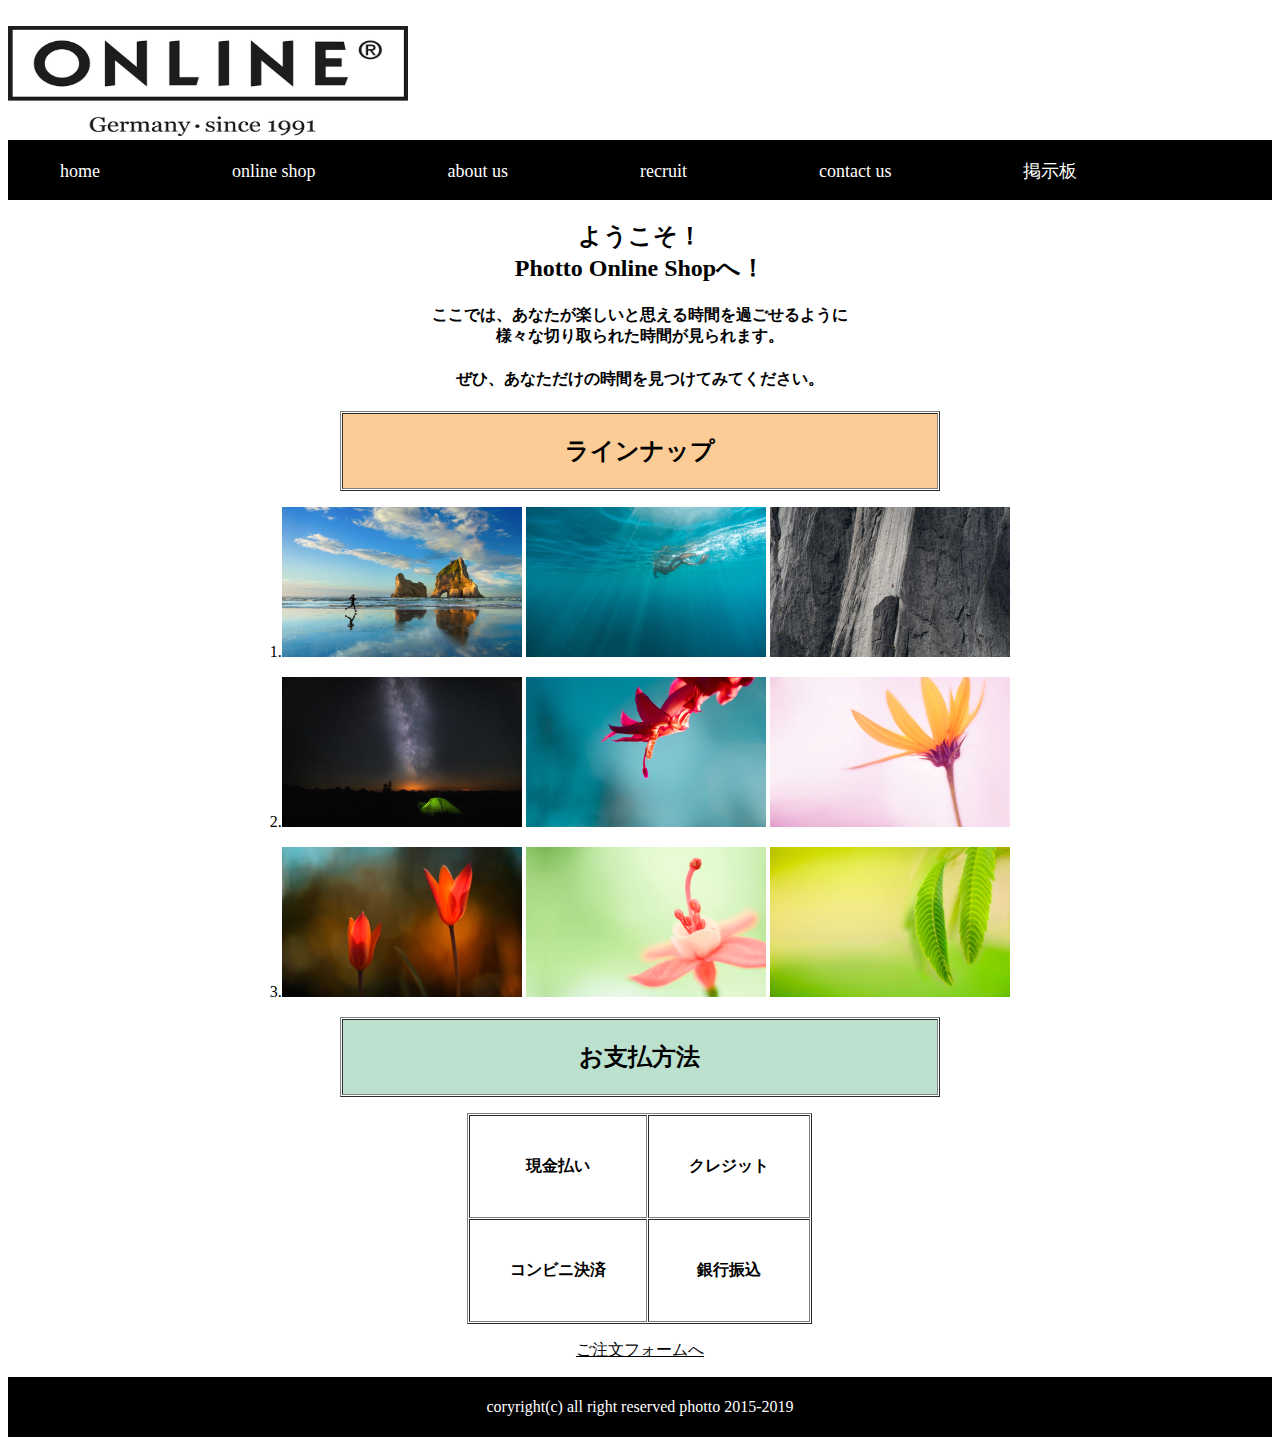
<file: index.html>
<!doctype html>
<html lang="ja">
    <head>
        <meta charset="utf-8">
        <title>Photto Official Web Site</title>
        <link rel="stylesheet" type="text/css" href="style.css">
    </head>
    <body link="white" vlink="white"><br>
    <label><a href="index3.html"><img src="logo.jpg" width="400px" height="110px"></a></label>
    <header>
        <ul>
            <li><a href="index3.html">home</a></li>
            <li><a href="index.html">online shop</a></li>
            <li><a href="index5.html">about us</a></li>
            <li>recruit</li>
            <li><a href="index6.html">contact us</a></li>
            <li><a href="index.k.php">掲示板</a></li>
        </ul>
    </header>
        <main>
            <div class="main-container">
                <center>
                    <h2>ようこそ！<br>Photto Online Shopへ！</h2>
                    <h4>ここでは、あなたが楽しいと思える時間を過ごせるように<br>様々な切り取られた時間が見られます。</h4>
                    <h4>ぜひ、あなただけの時間を見つけてみてください。</h4>
                <table border="1" cellspacing="1" cellpadding="1" width="50%" height="10%">
                    <td bgcolor="#FBCC95"><center><h2>ラインナップ</h2></center></td></table>
                        <p>1.<img src="sample pictures/img1.jpg" width="20%" height="10%">
                            <img src="sample pictures/img2.jpg" width="20%" height="10%">
                            <img src="sample pictures/img3.jpg" width="20%" height="10%"></p>
                        <p>2.<img src="sample pictures/img4.jpg" width="20%" height="10%">
                            <img src="sample pictures/img5.jpg" width="20%" height="10%">
                            <img src="sample pictures/img6.jpg" width="20%" height="10%"></p>
                        <p>3.<img src="sample pictures/img7.jpg" width="20%" height="10%">
                            <img src="sample pictures/img8.jpg" width="20%" height="10%">
                            <img src="sample pictures/img9.jpg" width="20%" height="10%"></p>
                <table border="1" cellspacing="1" cellpadding="1" width="50%" height="10%">
                    <td bgcolor="#BCE1CF"><center><h2>お支払方法</h2></center></td></table>
                <table border="1" cellspacing="1" cellpadding="40">  
                    <p><tr><th>現金払い</th><th>クレジット</th></tr>
                    <tr><th>コンビニ決済</th><th>銀行振込</th></tr></p>
                </table>
                    <div id="navi">
                        <p><a href="index2.html"><font color="black">ご注文フォームへ</font></a></p>
                    </div>
                </center>
            </div>
        </main>
        <footer>
        coryright(c) all right reserved photto 2015-2019
        </footer>
    </body>
</html>
</file>
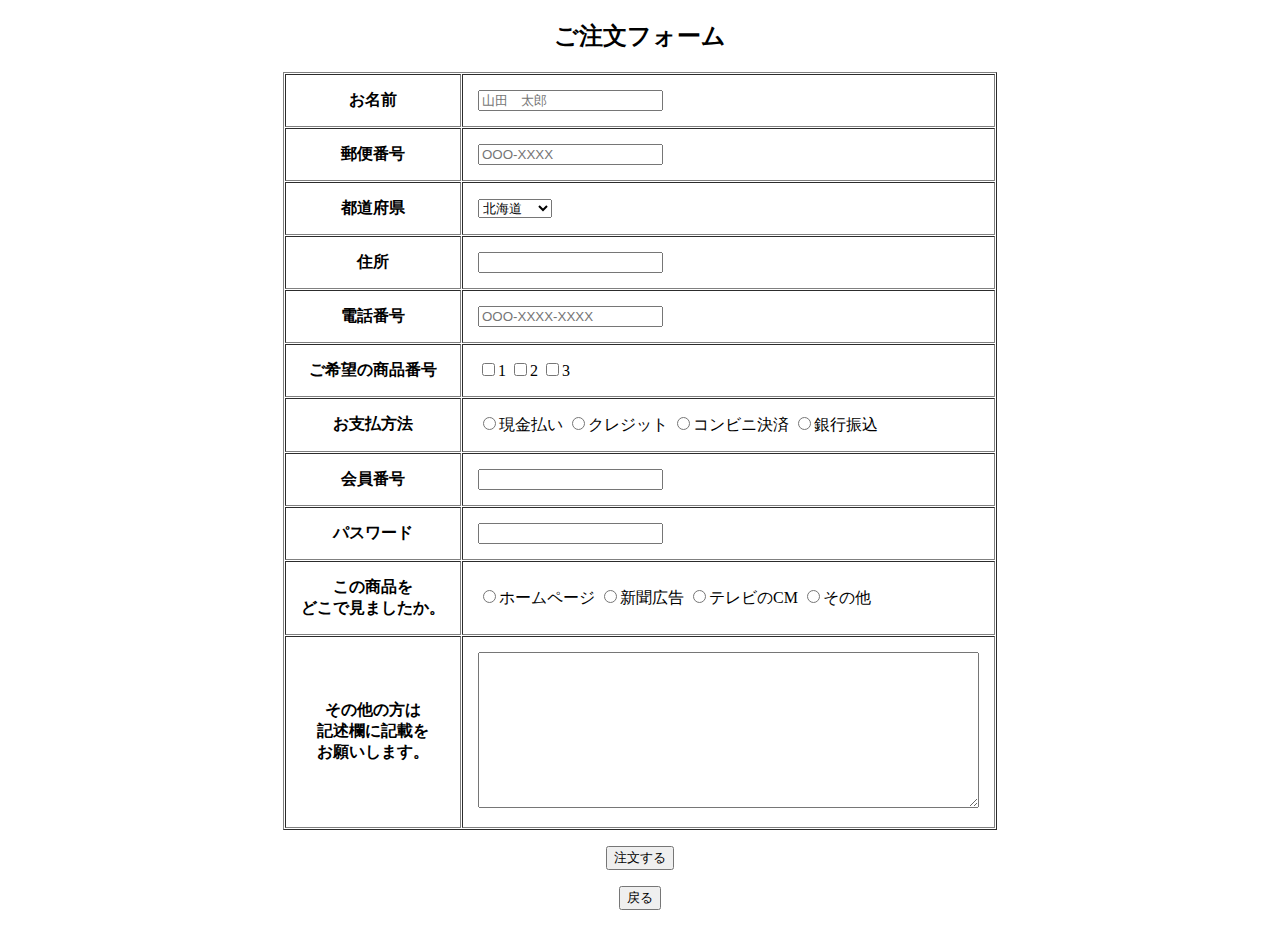
<file: index2.html>
<!doctype html>
<html lang="ja">
    <head>
        <meta charset="utf-8">
        <title>注文画面</title>
    </head>
    <body>
        <h2><center>ご注文フォーム</center></h2>
        <center>
            <table border="1" cellspacing="1" cellpadding="15">
                <tr>
                    <th>お名前</th><td><input type="text" placeholder="山田　太郎"></td>
                </tr>
                <tr>
                    <th>郵便番号</th><td><input type="text" placeholder="OOO-XXXX"></td>
                </tr>
                <tr>
                    <th>都道府県</th><td>
                    <select name="xxx">
                        <option value="xxx">北海道</option>
                        <option value="xxx">青森県</option>
                        <option value="xxx">岩手県</option>
                        <option value="xxx">宮城県</option>
                        <option value="xxx">秋田県</option>
                        <option value="xxx">山形県</option>
                        <option value="xxx">福島県</option>
                        <option value="xxx">茨城県</option>
                        <option value="xxx">栃木県</option>
                        <option value="xxx">群馬県</option>
                        <option value="xxx">埼玉県</option>
                        <option value="xxx">千葉県</option>
                        <option value="xxx">東京都</option>
                        <option value="xxx">神奈川県</option>
                        <option value="xxx">新潟県</option>
                        <option value="xxx">富山県</option>
                        <option value="xxx">石川県</option>
                        <option value="xxx">福井県</option>
                        <option value="xxx">山梨県</option>
                        <option value="xxx">長野県</option>
                        <option value="xxx">岐阜県</option>
                        <option value="xxx">静岡県</option>
                        <option value="xxx">愛知県</option>
                        <option value="xxx">三重県</option>
                        <option value="xxx">滋賀県</option>
                        <option value="xxx">京都府</option>
                        <option value="xxx">大阪府</option>
                        <option value="xxx">兵庫県</option>
                        <option value="xxx">奈良県</option>
                        <option value="xxx">和歌山県</option>
                        <option value="xxx">鳥取県</option>
                        <option value="xxx">島根県</option>
                        <option value="xxx">岡山県</option>
                        <option value="xxx">広島県</option>
                        <option value="xxx">山口県</option>
                        <option value="xxx">徳島県</option>
                        <option value="xxx">香川県</option>
                        <option value="xxx">愛媛県</option>
                        <option value="xxx">高知県</option>
                        <option value="xxx">福岡県</option>
                        <option value="xxx">佐賀県</option>
                        <option value="xxx">長崎県</option>
                        <option value="xxx">熊本県</option>
                        <option value="xxx">大分県</option>
                        <option value="xxx">宮崎県</option>
                        <option value="xxx">鹿児島県</option>
                        <option value="xxx">沖縄県</option>
                    </select></td>
                </tr>
                <tr>
                    <th>住所</th><td><input type="text"></td>
                </tr>
                <tr>
                    <th>電話番号</th><td><input type="text" placeholder="OOO-XXXX-XXXX">
                </tr>
                <tr>
                    <th>ご希望の商品番号</th>
                        <td>
                        <label><input type="checkbox">1</label>
                        <label><input type="checkbox">2</label>
                        <label><input type="checkbox">3</label>
                        </td>
                </tr>
                <tr>
                    <th>お支払方法</th>
                    <td>
                        <label><input type="radio" name="xxx" value="xxx">現金払い</label>
                        <label><input type="radio" name="xxx" value="xxx">クレジット</label>
                        <label><input type="radio" name="xxx" value="xxx">コンビニ決済</label>
                        <label><input type="radio" name="xxx" value="xxx">銀行振込</label>
                    </td>
                </tr>
                <tr>
                    <th>会員番号</th><td><input type="text"></td>
                </tr>
                <tr>
                    <th>パスワード</th><td><input type="password"></td>
                </tr>
                <tr>
                    <th>この商品を<br>どこで見ましたか。</th>
                    <td>
                        <label><input type="radio" name="xxx" value="xxx">ホームページ</label>
                        <label><input type="radio" name="xxx" value="xxx">新聞広告</label>
                        <label><input type="radio" name="xxx" value="xxx">テレビのCM</label>
                        <label><input type="radio" name="xxx" value="xxx">その他</label>
                    </td>
                </tr>
                <tr>
                    <th>その他の方は<br>記述欄に記載を<br>お願いします。</th><td><textarea rows="10" cols="60" name="xxx"></textarea></td>
                </tr>
            </table>
                <p><a href="index4.html"><input type="submit" name="xxx" value="注文する"></a></p>
                <p><a href="index.html"><input type="submit" name="xxx" value="戻る"></a></p>
        </center>
    </body>
</html>
</file>
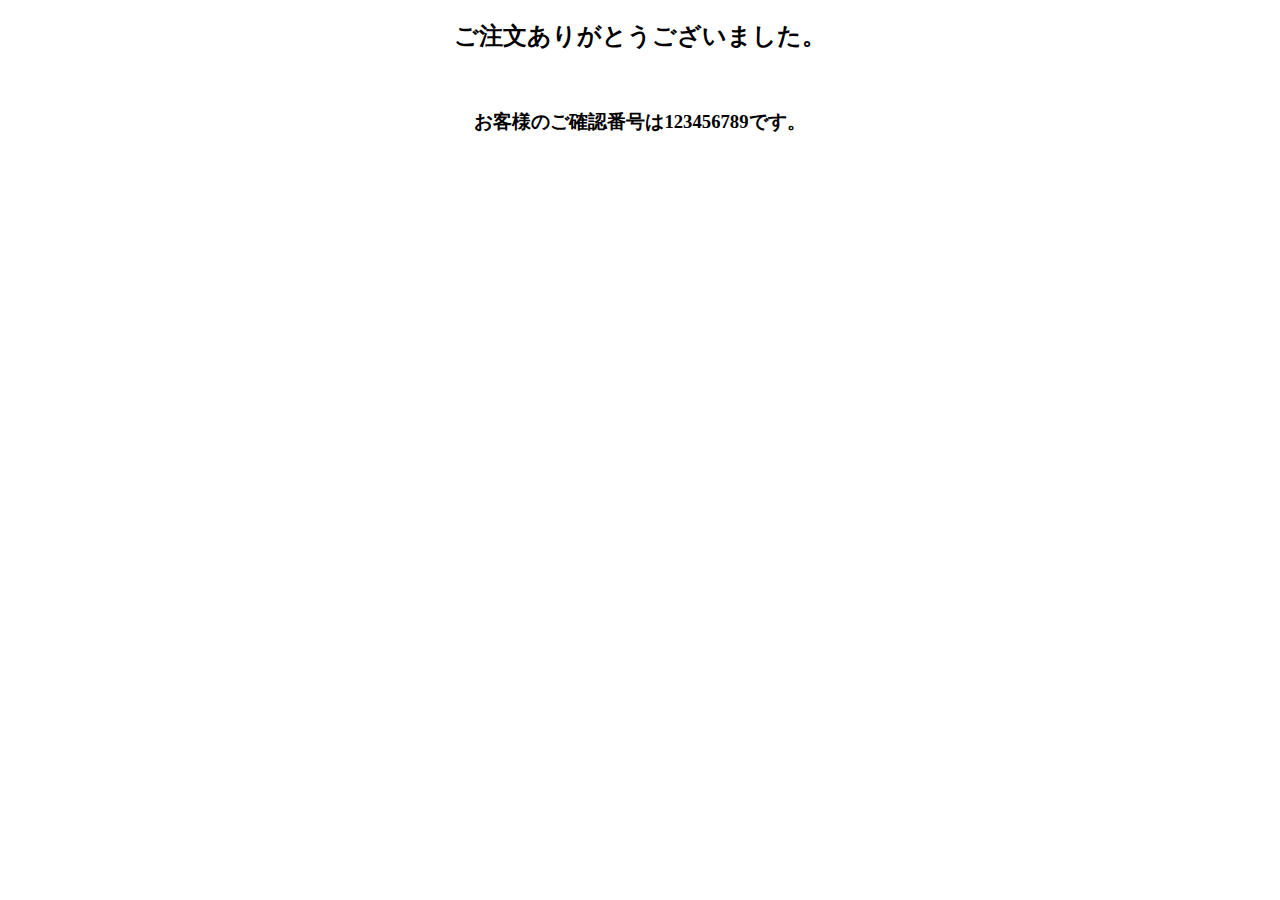
<file: index4.html>
<!doctype html>
<html lang="ja">
    <head>
        <meta charset="utf-8">
        <title>ご注文完了</title>
    </head>
    <body>
        <center>
            <h2>ご注文ありがとうございました。</h2><br>
            <h3>お客様のご確認番号は123456789です。</h3>
        </center>
    </body>
</html>
</file>
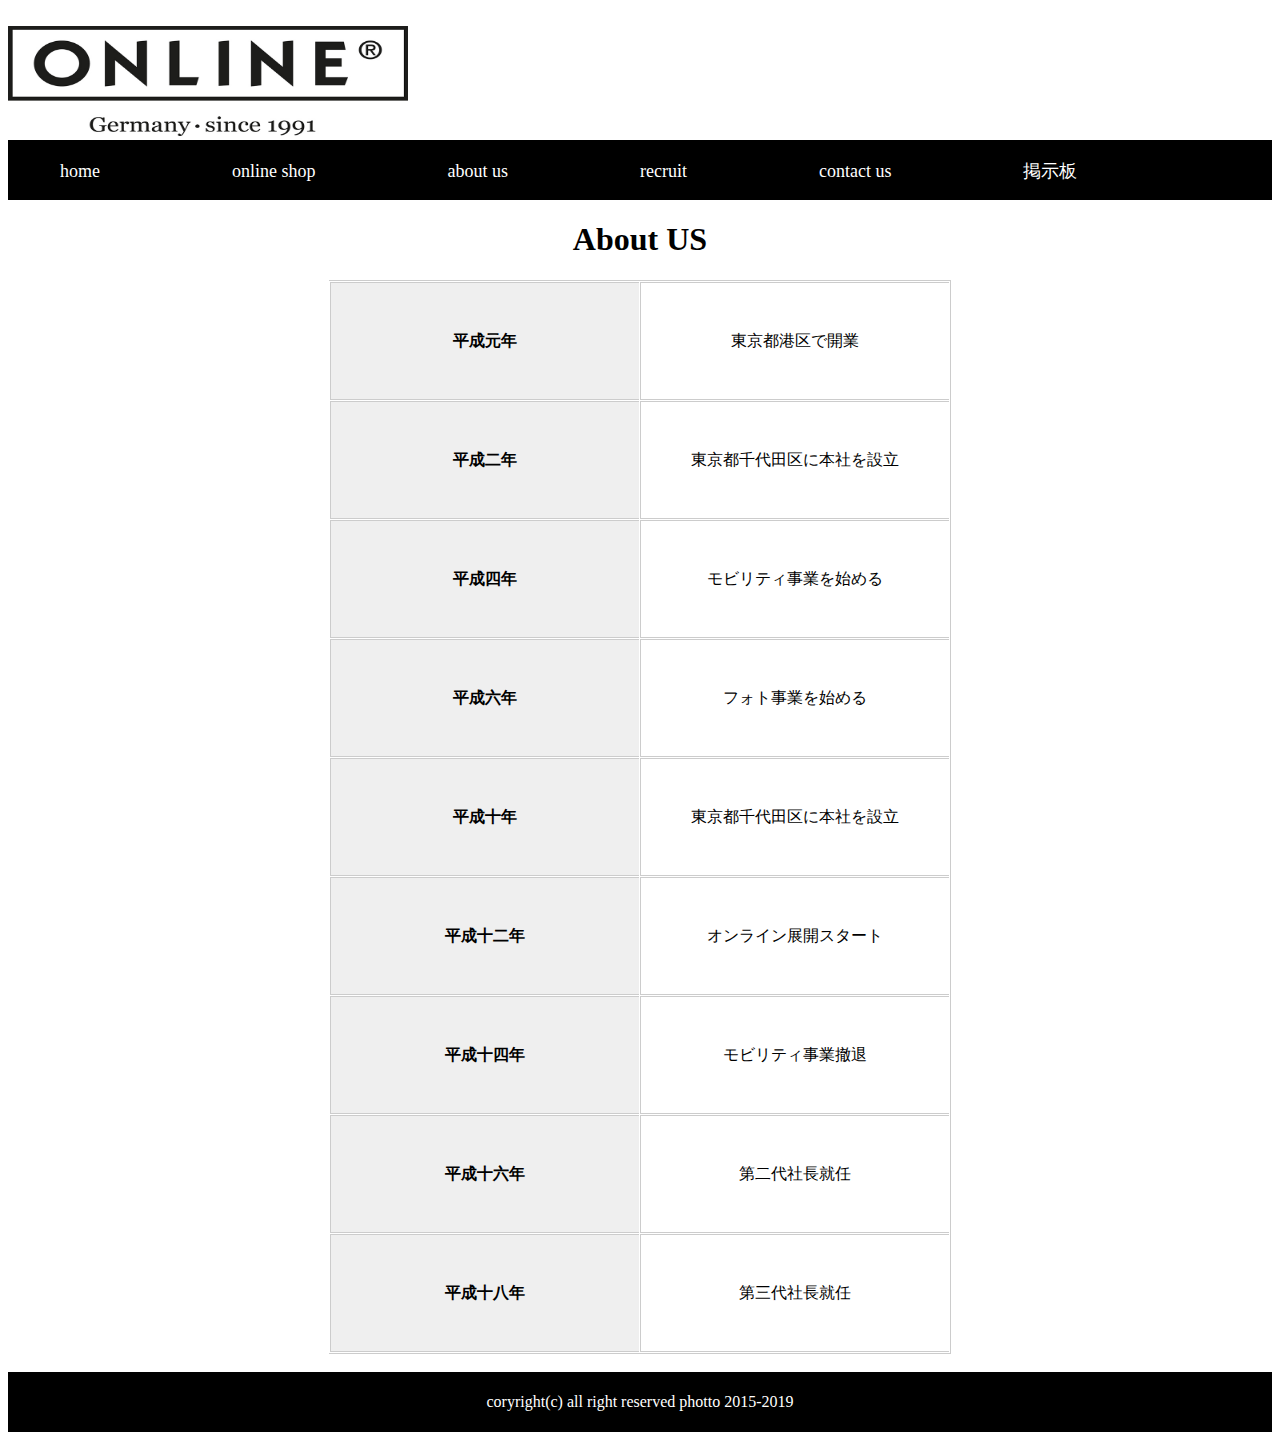
<file: index5.html>
<!doctype html>
<html lang="ja">
    <head>
        <meta charset="utf-8">
        <title>Photto Official Web Site</title>
        <link rel="stylesheet" type="text/css" href="style5.css">
    </head>
    <body link="white" vlink="white"><br>
    <label><a href="index3.html"><img src="logo.jpg" width="400px" height="110px"></a></label>
    <header>
        <ul>
            <li><a href="index3.html">home</a></li>
            <li><a href="index.html">online shop</a></li>
            <li><a href="index5.html">about us</a></li>
            <li>recruit</li>
            <li><a href="index6.html">contact us</a></li>
            <li><a href="index.k.php">掲示板</a></li>
        </ul>
    </header>
        <main>
            <center>
            <div class="main-container">
                <h1>About US</h1>
                <table class="abc">
                    <tr>
                        <th>平成元年</th><td>東京都港区で開業</td>
                    </tr>
                    <tr>
                        <th>平成二年</th><td>東京都千代田区に本社を設立</td>
                    </tr>
                    <tr>
                        <th>平成四年</th><td>モビリティ事業を始める</td>
                    </tr>
                    <tr>
                        <th>平成六年</th><td>フォト事業を始める</td>
                    </tr>
                    <tr>
                        <th>平成十年</th><td>東京都千代田区に本社を設立</td>
                    </tr>
                    <tr>
                        <th>平成十二年</th><td>オンライン展開スタート</td>
                    </tr>
                    <tr>
                        <th>平成十四年</th><td>モビリティ事業撤退</td>
                    </tr>
                    <tr>
                        <th>平成十六年</th><td>第二代社長就任</td>
                    </tr>
                    <tr>
                        <th>平成十八年</th><td>第三代社長就任</td>
                    </tr>
                </table>
            </div>
            </center><br>
        </main>
        <footer>
        coryright(c) all right reserved photto 2015-2019
        </footer>
    </body>
</html>
</file>
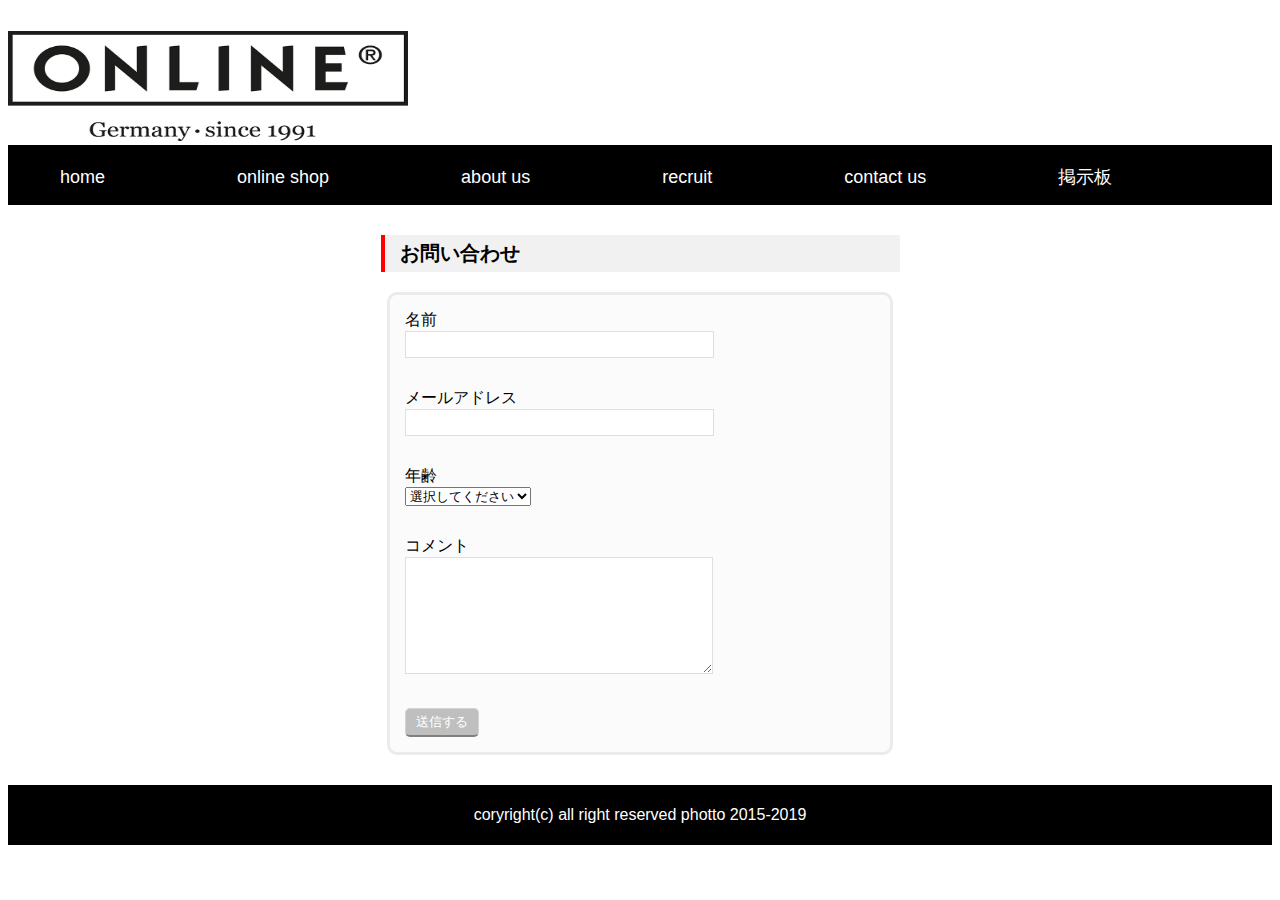
<file: index6.html>
<!doctype html>
<html lang="ja">
    <head>
        <meta charset="utf-8">
        <title>contact us</title>
        <link rel="stylesheet" typr="text/css" href="style6.css">
    </head>
    <body link="white" vlink="white">
        <label><a href="index3.html"><img src="logo.jpg" width="400px" height="110px"></a></label>
        <header>
            <ul>
                <li><a href="index3.html">home</a></li>
                <li><a href="index.html">online shop</a></li>
                <li><a href="index5.html">about us</a></li>
                <li>recruit</li>
                <li><a href="index6.html">contact us</a></li>
                <li><a href="index.k.php">掲示板</a></li>
            </ul>
        </header>
        <h1>お問い合わせ</h1>
        <form method="POST" action="mail_confirm.php">
            <div>
                <label>名前</label>
                <br>
                <input type="text" class="text" size="35" name="name">
            </div>
            
            <div>
                <label>メールアドレス</label>
                <br>
                <input type="text" class="text" size="35" name="mail">
            </div>
            
            <div>
                <label>年齢</label>
                <br>
                <select class="dropdown" name="age">
                    <option>選択してください</option>
                    <script>
                        for(var num=18; num<=100; num++){
                            document.write("<option value=" + num + ">" + num + "歳</option>");
                        }
                    </script>
                </select>
            </div>
            
            <div>
                <label>コメント</label>
                <br>
                <textarea cols="35" rows="7" name="comments"></textarea>
            </div>
            
            <div>
                <input type="submit" class="submit" value="送信する">
            </div>
        </form>
        <footer>
            coryright(c) all right reserved photto 2015-2019
        </footer>
    </body>
</html>
</file>
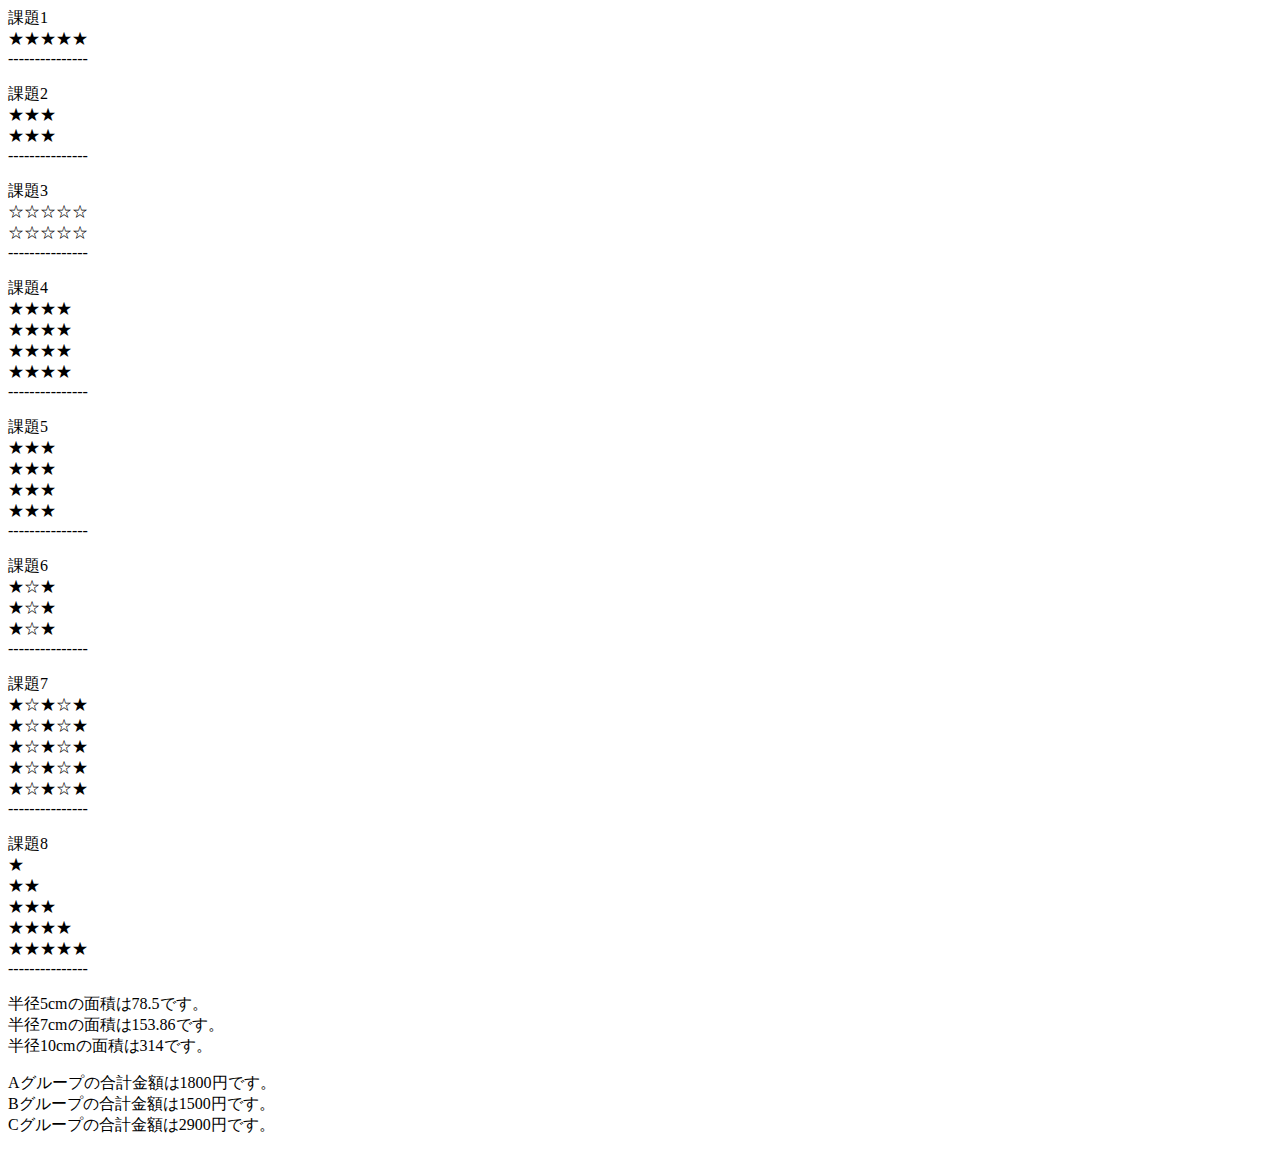
<file: index7.html>
<!doctype html>
<html lang="ja">
    <head>
        <meta charset="utf-8">
        <title>JavaScript</title>
    </head>
    <body>
        <script type="text/javascript" src="script7.js"></script>
    </body>
</html>
</file>
<file: style.css>
header {
    width: 100%;
    height: 60px;
    background-color: black;
}

header ul {
    float: left;
    line-height: 30px;
}

header ul li {
    float: left;
    list-style: none;
    padding-right: 120px;
    color: white;
    margin-left: 12px;
    font-size: 18px;
}

a:link {
    color: white;
    text-decoration: none;
}

a:hover {
    color: aqua;
}

a:link {
    text-decoration: none;
}

a:hover {
    color: aqua;
}

#navi a:link {
    color: black;
    text-decoration: underline;
}

main {
    clear: both;
}

.main-container {
    width: 95%;
    margin: 0 auto;
    margin-top: 20px;
}

.abc {
    color: black;
}

footer {
    clear: left;
    width: 100%;
    height: 60px;
    position: relative;
    bottom: 0;
    left: 0;
    color: white;
    background-color: black;
    text-align: center;
    line-height: 60px;
}
</file>
<file: style5.css>
header {
    width: 100%;
    height: 60px;
    background-color: black;
}

header ul {
    float: left;
    line-height: 30px;
}

header ul li {
    float: left;
    list-style: none;
    padding-right: 120px;
    color: white;
    margin-left: 12px;
    font-size: 18px;
}

a:link {
    color: white;
    text-decoration: none;
}

a:hover {
    color: aqua;
}

a:link {
    color: white;
    text-decoration: none;
}

a:hover {
    color: aqua;
}

main {
    clear: both;
}

.main-container {
    width: 95%;
    margin: 0 auto;
    margin-top: 20px;
}

table.abc {
    border-collapse: separate;
    border-spacing: 1px;
    text-align: center;
    line-height: 1;
    border-top: 1px solid #ccc;
    border-bottom: 1px solid #ccc;
    border-right: 1px solid #ccc;
}

table.abc th {
    width: 50%;
    padding: 50px;
    border-top: 1px solid #ccc;
    vertical-align: top;
    border-bottom: 1px solid #ccc;
    border-left: 1px solid #ccc;
    background-color: #efefef;
}

table.abc td {
    width: 80%;
    padding: 50px;
    vertical-align: center;
    border-top: 1px solid #ccc;
    border-bottom: 1px solid #ccc;
    border-left: 1px solid #ccc;
}

footer {
    clear: left;
    width: 100%;
    height: 60px;
    position: relative;
    bottom: 0;
    left: 0;
    color: white;
    background-color: black;
    text-align: center;
    line-height: 60px;
}
</file>
<file: style6.css>
body img {
    padding-top: 23px;
}

header {
    width: 100%;
    height: 60px;
    background-color: black;
}

header ul {
    float: left;
    line-height: 33px;
}

header ul li {
    float: left;
    list-style: none;
    padding-right: 120px;
    color: white;
    margin-left: 12px;
    font-size: 18px;
}

a:link {
    color: white;
    text-decoration: none;
}

a:hover {
    color: aqua;
}

body {
    font-family: "Hiragino Kaku Gothic ProN", "メイリオ", sans-serif;
}

h1 {
    margin: 0 auto;
    margin-top: 30px;
    margin-bottom: 20px;
    border-left: 4px red solid;
    background-color: #f1f1f1;
    padding-top: 5px;
    padding-bottom: 5px;
    padding-left: 15px;
    width: 500px;
    font-size: 20px;
}

form {
    margin: 0 auto;
    background-color: #fbfbfb;
    border: 3px solid #ebebeb;
    border-radius: 10px;
    width: 500px;
}

form div {
    padding: 15px;
}

.text, textarea, dropdown {
    border: 1px solid #dfdfdf;
    padding: 5px;
    color: #999;
    background: #fff;
}

.submit {
    border: 1px solid lightgray;
    padding: 4px 10px;
    color: white;
    background-color: #bfbfbf;
    border-radius: 5px;
    border-bottom: 2px solid gray;
}

footer {clear: both;
       margin-top: 30px;
       width: 100%;
       height: 60px;
       color: white;
       background-color: black;
       text-align: center;
       line-height: 60px;
}
</file>
